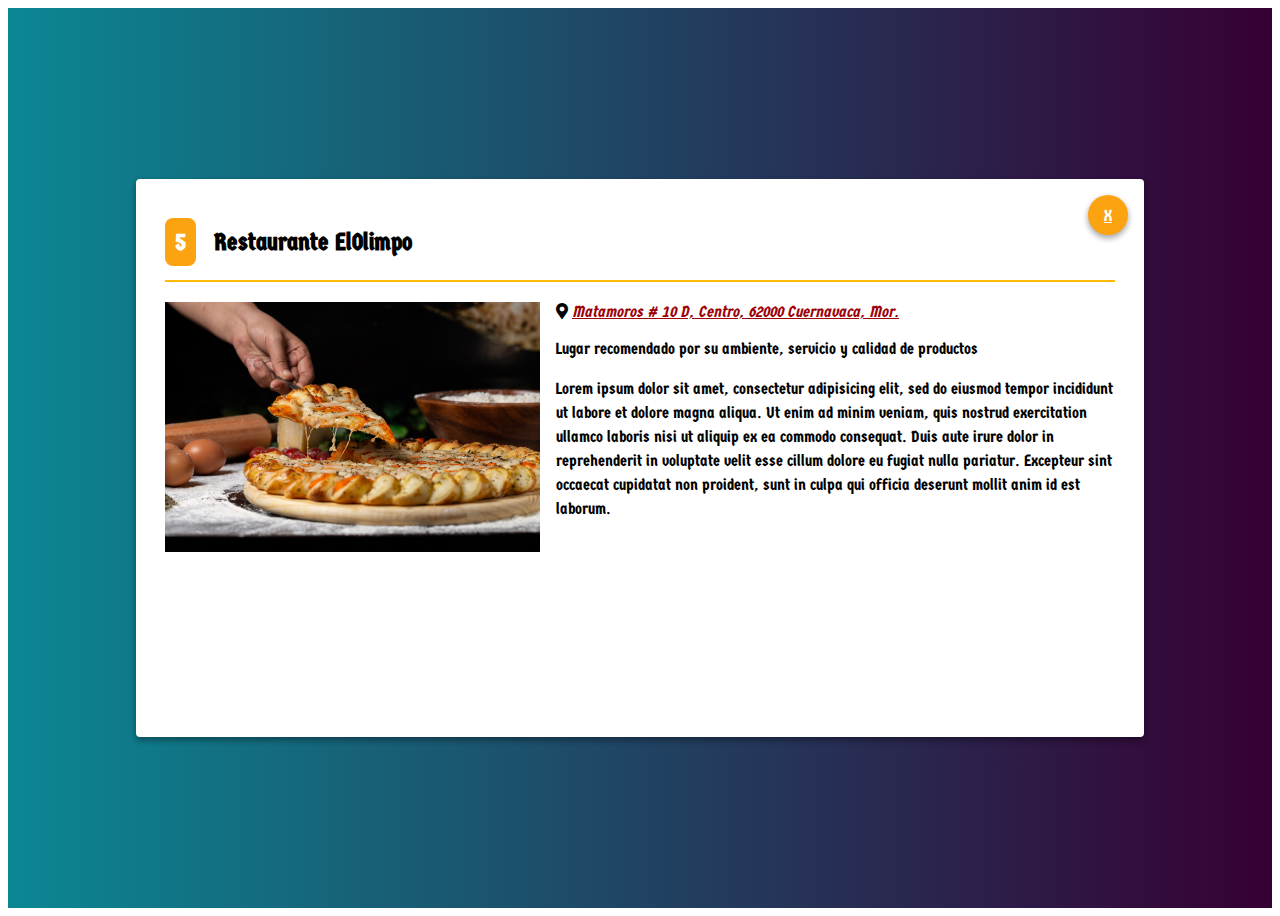
<file: boletines/restaurantes/ElOlimpo.html>
<!DOCTYPE html>
<html lang="en" dir="ltr">

  <head>
    <meta charset="utf-8">
    <meta name="viewport" content="width=device-width, initial-scale=1.0">
    <title>LAS MEJORES PIZZAS</title>
    <link rel="stylesheet" href="https://cdnjs.cloudflare.com/ajax/libs/animate.css/4.1.1/animate.min.css">
    <link rel="preconnect" href="https://fonts.gstatic.com">
    <link href="https://fonts.googleapis.com/css2?family=Germania+One&display=swap" rel="stylesheet"/>
    <link rel="stylesheet" href="../assets/CSS/main.css">
    <link rel="stylesheet" href="../assets/font-awesome/css/all.min.css">
  </head>
  <body>
    <div class="container">
    <div class="content animate__animated animate__backInDown">
    <div class="actions">
     <a href="../index.html" class="close">
      <span>X</span>
     </a>
   </div>
      <header>
        <h2 class="title-item">
         <span class="position">5</span>
         Restaurante ElOlimpo
        </h2>
      </header>
<section>
  <img src="../assets/images/5restaurante.jpg" class="main-image" alt="Pizza Deliciosa">
  <div class="text">
    <address>
      <i class="fas fa-map-marker-alt"></i>
      <a href="https://www.google.com.mx/maps/dir/18.9036722,-99.2201324/Pizza+M%C3%A1s+Rebanadas+Matamoros,+Matamoros+%23+10+D,+Centro,+62000+Cuernavaca,+Mor./@18.9093952,-99.2375049,15z/data=!3m1!4b1!4m9!4m8!1m1!4e1!1m5!1m1!1s0x85ce75ec192d2121:0x987ee3c006521c42!2m2!1d-99.2360234!2d18.9235863">
      Matamoros # 10 D, Centro, 62000 Cuernavaca, Mor.
      </a>
    </address>
    <p class="paragraph">Lugar recomendado por su ambiente, servicio y calidad de productos</p>
    <p class="paragraph">Lorem ipsum dolor sit amet, consectetur adipisicing elit, sed do eiusmod tempor incididunt ut labore et dolore
      magna aliqua. Ut enim ad minim veniam, quis nostrud exercitation ullamco laboris nisi ut aliquip ex ea commodo consequat. Duis aute
      irure dolor in reprehenderit in voluptate velit esse cillum dolore eu fugiat nulla pariatur. Excepteur sint occaecat cupidatat non
      proident, sunt in culpa qui officia deserunt mollit anim id est laborum.</p>
  </div>
</section>

     </div>
    </div>
  </body>
  <script src="../assets/script/main.js"></script>
</html>
</file>
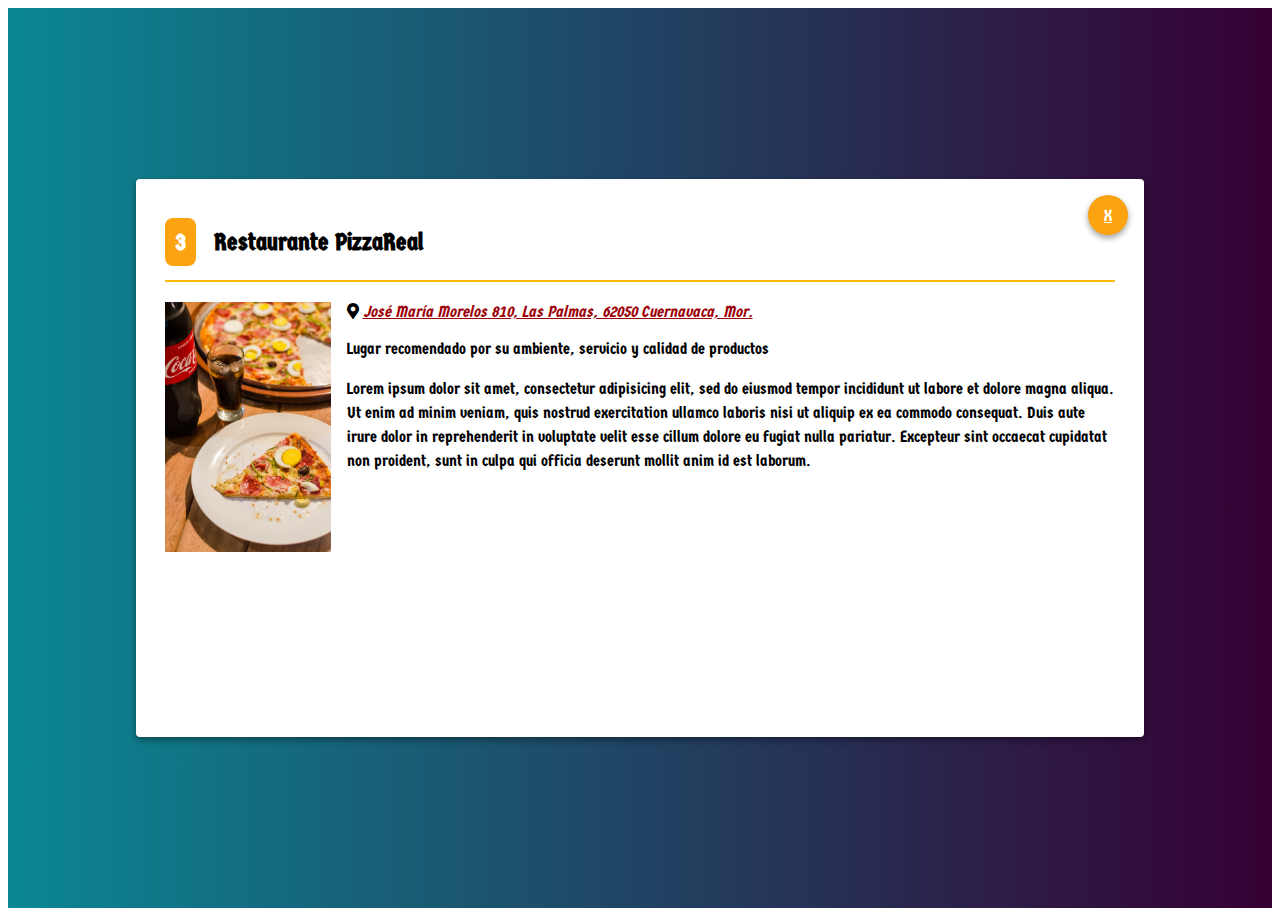
<file: boletines/restaurantes/ItaliaReal.html>
<!DOCTYPE html>
<html lang="en" dir="ltr">

  <head>
    <meta charset="utf-8">
    <meta name="viewport" content="width=device-width, initial-scale=1.0">
    <title>LAS MEJORES PIZZAS</title>
    <link rel="stylesheet" href="https://cdnjs.cloudflare.com/ajax/libs/animate.css/4.1.1/animate.min.css">
    <link rel="preconnect" href="https://fonts.gstatic.com">
    <link href="https://fonts.googleapis.com/css2?family=Germania+One&display=swap" rel="stylesheet"/>
    <link rel="stylesheet" href="../assets/CSS/main.css">
    <link rel="stylesheet" href="../assets/font-awesome/css/all.min.css">
  </head>
  <body>
    <div class="container">
    <div class="content animate__animated animate__backInDown">
    <div class="actions">
     <a href="../index.html" class="close">
      <span>X</span>
     </a>
   </div>
      <header>
        <h2 class="title-item">
         <span class="position">3</span>
         Restaurante PizzaReal
        </h2>
      </header>
<section>
  <img src="../assets/images/3restaurante.jpg" class="main-image" alt="Pizza Deliciosa">
  <div class="text">
    <address>
      <i class="fas fa-map-marker-alt"></i>
      <a href="https://www.google.com.mx/maps/dir/18.9036722,-99.2201324/Pizza+Hut+Morelos,+Jos%C3%A9+Mar%C3%ADa+Morelos+810,+Las+Palmas,+62050+Cuernavaca,+Mor./@18.9027089,-99.2353141,15z/data=!3m1!4b1!4m9!4m8!1m1!4e1!1m5!1m1!1s0x85cddf9b4c70f4eb:0xe5bd9fac9a00b24b!2m2!1d-99.2333864!2d18.9087603">
      José María Morelos 810, Las Palmas, 62050 Cuernavaca, Mor.
      </a>
    </address>
    <p class="paragraph">Lugar recomendado por su ambiente, servicio y calidad de productos</p>
    <p class="paragraph">Lorem ipsum dolor sit amet, consectetur adipisicing elit, sed do eiusmod tempor incididunt ut labore et dolore
      magna aliqua. Ut enim ad minim veniam, quis nostrud exercitation ullamco laboris nisi ut aliquip ex ea commodo consequat. Duis aute
      irure dolor in reprehenderit in voluptate velit esse cillum dolore eu fugiat nulla pariatur. Excepteur sint occaecat cupidatat non
      proident, sunt in culpa qui officia deserunt mollit anim id est laborum.</p>
  </div>
</section>

     </div>
    </div>
  </body>
  <script src="../assets/script/main.js"></script>
</html>
</file>
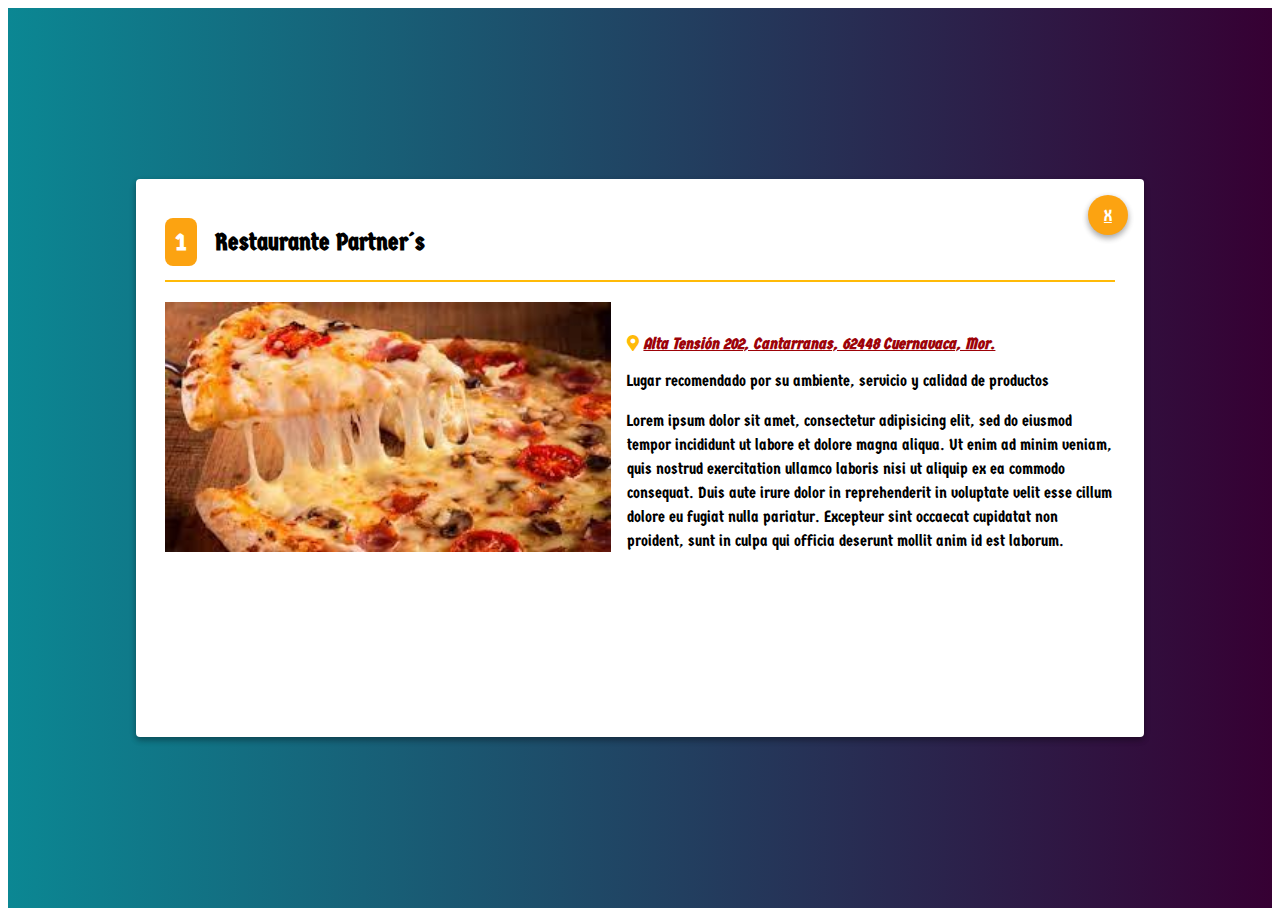
<file: boletines/restaurantes/partners.html>
<!DOCTYPE html>
<html lang="en" dir="ltr">
  <head>
    <meta charset="utf-8">
    <meta name="viewport" content="width=device-width, initial-scale=1.0">
    <title>LAS MEJORES PIZZAS</title>
    <link rel="stylesheet" href="https://cdnjs.cloudflare.com/ajax/libs/animate.css/4.1.1/animate.min.css">
    <link rel="preconnect" href="https://fonts.gstatic.com">
    <link href="https://fonts.googleapis.com/css2?family=Germania+One&display=swap" rel="stylesheet"/>
    <link rel="stylesheet" href="../assets/CSS/main.css">
    <link rel="stylesheet" href="../assets/font-awesome/css/all.min.css">
  </head>

  <body>
    <div class="container">
      <div class="content animate__animated animate__backInDown">
      <div class="actions">
       <a href="../index.html" class="close">
        <span>X</span>
       </a>
     </div>
      <header>
        <h2 class="title-item">
        <span class="position">1</span>
        Restaurante Partner´s
        </h2>
      </header>
<section>
  <img src="../assets/images/partners.jpg" class="main-image" alt="Deliciosa Pizza">
  <div class="text">
    <address class="address">
      <i class="fas fa-map-marker-alt"></i>
      <a href="https://www.google.com.mx/maps/dir/18.9036637,-99.2200934/Dominos,+Alta+Tensi%C3%B3n+202,+Cantarranas,+62448+Cuernavaca,+Mor./@18.9112362,-99.2253437,16z/data=!3m1!4b1!4m9!4m8!1m1!4e1!1m5!1m1!1s0x85cddf0f328cd3bd:0x6b29ebe69a0391c6!2m2!1d-99.2189319!2d18.9185422" target="_blank">
      Alta Tensión 202, Cantarranas, 62448 Cuernavaca, Mor.
      </a>
    </address>
    <p class="paragraph">Lugar recomendado por su ambiente, servicio y calidad de productos</p>
    <p class="paragraph">Lorem ipsum dolor sit amet, consectetur adipisicing elit, sed do eiusmod tempor incididunt ut labore et dolore
      magna aliqua. Ut enim ad minim veniam, quis nostrud exercitation ullamco laboris nisi ut aliquip ex ea commodo consequat. Duis aute
      irure dolor in reprehenderit in voluptate velit esse cillum dolore eu fugiat nulla pariatur. Excepteur sint occaecat cupidatat non
      proident, sunt in culpa qui officia deserunt mollit anim id est laborum.</p>
  </div>
</section>
    </div>
   </div>
  </body>
  <script src="../assets/script/main.js"></script>
</html>
</file>
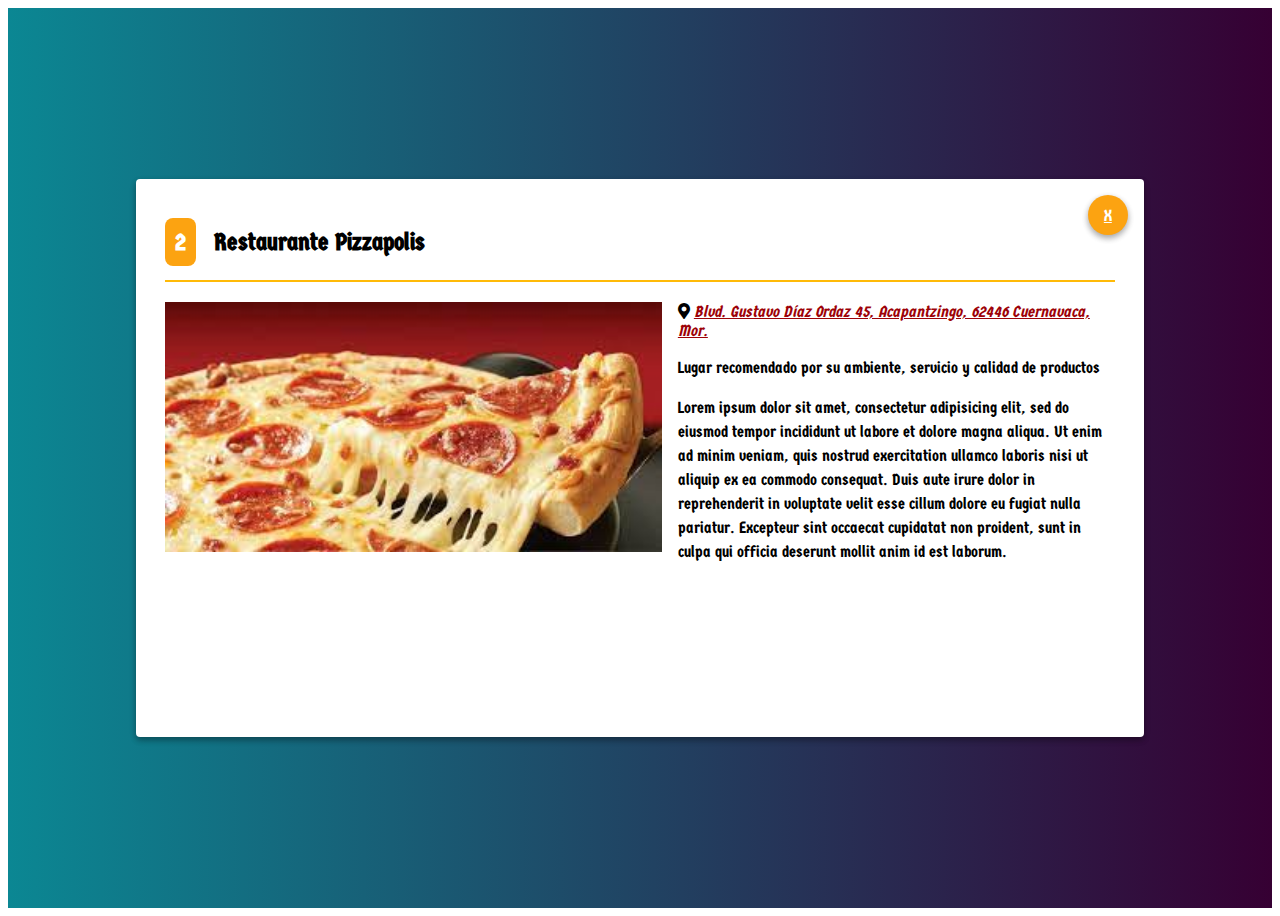
<file: boletines/restaurantes/Pizzapolis.html>
<!DOCTYPE html>
<html lang="en" dir="ltr">

  <head>
    <meta charset="utf-8">
    <meta name="viewport" content="width=device-width, initial-scale=1.0">
    <title>LAS MEJORES PIZZAS</title>
    <link rel="stylesheet" href="https://cdnjs.cloudflare.com/ajax/libs/animate.css/4.1.1/animate.min.css">
    <link rel="preconnect" href="https://fonts.gstatic.com">
    <link href="https://fonts.googleapis.com/css2?family=Germania+One&display=swap" rel="stylesheet"/>
    <link rel="stylesheet" href="../assets/CSS/main.css">
    <link rel="stylesheet" href="../assets/font-awesome/css/all.min.css">
  </head>

  <body>
    <div class="container">
    <div class="content animate__animated animate__backInDown">
    <div class="actions">
     <a href="../index.html" class="close">
      <span>X</span>
     </a>
   </div>
      <header>
       <h2 class="title-item">
        <span class="position">2</span>
        Restaurante Pizzapolis
       </h2>
      </header>
<section>
  <img src="../assets/images/pizzapolis.jpg" class="main-image" alt="Pizza Deliciosa">
  <div class="text">
    <address>
      <i class="fas fa-map-marker-alt"></i>
      <a href="https://www.google.com.mx/maps/dir/18.9036722,-99.2201324/The+Pizza+Factory,+Blvd.+Gustavo+D%C3%ADaz+Ordaz+45,+Acapantzingo,+62446+Cuernavaca,+Mor./@18.9089546,-99.225751,16z/data=!3m1!4b1!4m9!4m8!1m1!4e1!1m5!1m1!1s0x85cddfa6571edc8b:0x96d3c73c1eec88fe!2m2!1d-99.2205372!2d18.9142165" target="_blank">
      Blvd. Gustavo Díaz Ordaz 45, Acapantzingo, 62446 Cuernavaca, Mor.
      </a>
    </address>
    <p class="paragraph">Lugar recomendado por su ambiente, servicio y calidad de productos</p>
    <p class="paragraph">Lorem ipsum dolor sit amet, consectetur adipisicing elit, sed do eiusmod tempor incididunt ut labore et dolore
      magna aliqua. Ut enim ad minim veniam, quis nostrud exercitation ullamco laboris nisi ut aliquip ex ea commodo consequat. Duis aute
      irure dolor in reprehenderit in voluptate velit esse cillum dolore eu fugiat nulla pariatur. Excepteur sint occaecat cupidatat non
      proident, sunt in culpa qui officia deserunt mollit anim id est laborum.</p>
  </div>
</section>
     </div>
    </div>
  </body>
  <script src="../assets/script/main.js"></script>
</html>
</file>
<file: boletines/assets/CSS/main.css>
/*
azul: 264653
amarillo: ffba08
rojo: 9d0208
azul fuerte: 14213d
*/

.container {
  background: #360033;
  background: -webkit-linear-gradient(to right, #0b8793, #360033);
  background: linear-gradient(to right, #0b8793, #360033);
  height: 100vh;
  display: flex;
  align-items: center;
  justify-content: center;
}

.content{
  max-width: 950px;
  width: 100%;
  height: 100vh;
  background-color: #fff;
  box-shadow: 0 3px 6px rgba(0,0,0,0.16),0 3px 6px rgba(0,0,0,0.23);
  border-radius: 4px;
  position: relative;
  overflow: scroll;
}

.content{
  padding: 1em;
 }
  td{
  display: block;
  width: 100%
 }
  td:nth-of-type(1){
  font-size: 1.5em;
  font-weight: bold;
  color: #003049;
 }
  th{
  display: none;
 }

.position {
  background-color: #fca311;
  color: white;
  padding: 10px;
  border-radius: 8px;
  margin-right: 0.5em;
}

.actions {
  position: absolute;
  top:1em;
  right:1em;
}
.close{
  height: 40px;
  width: 40px;
  color: white;
  border-radius: 50px;
  background-color: #fca311;
  display: inline-block;
  box-shadow: 0 3px 6px rgba(0,0,0,0.16),0 3px 6px rgba(0,0,0,0.23);
  font-weight: 300;
  cursor:pointer;
  display:flex;
  align-items: center;
  justify-content: center;
}

.title-item{
  border-bottom: solid;
  border-width: 2px;
  border-color: #ffba08;
  padding-bottom: 1em;
  font-size: 1.5em;
}

.linea{
  text-align: center;
  padding: 2px 0;
  background: linear-gradient(to right, #12c2e9, #c471ed, #f64f59);
}

.address{
  font-weight: bold;
  color: #ffba08;
  font-size: 1em;
  margin-top: 2em;
  display: inline-block;
}

.main-image{
float: left;
margin-right: 1em;
height: 250px
}

html{
  font-family: 'Germania One', cursive;
}

a{
 text-decoration: underline;
 color: #9d0208;
}

a:hover{
  text-decoration: none;
  color:#f08080;
}

img{
  max-width: 100%;
}
.title{
  text-transform: uppercase;
  text-align: center;
}

.fa-star{
  color: #ffba08;
}

.paragraph{
  line-height: 1.5em;
}

.table{
  width: 100%;
  border-spacing: 0;
}

.table td, .table th{
  padding: 1em;
  text-align: left;
}

.table tr:nth-child(even){
  background-color: #ffc8dd;
}

@media (min-width:900px){
  th{
    display: table-cell;
   }
  td{
    width: 100px;
    display: table-cell;
   }
  td:nth-last-of-type(1){
    font-size: 1em;
    color: #14213d;
   }

.content{
padding: 1.8em;
}

@media (min-height:550px){
.content {
  height: 500px;
 }
}
</file>
